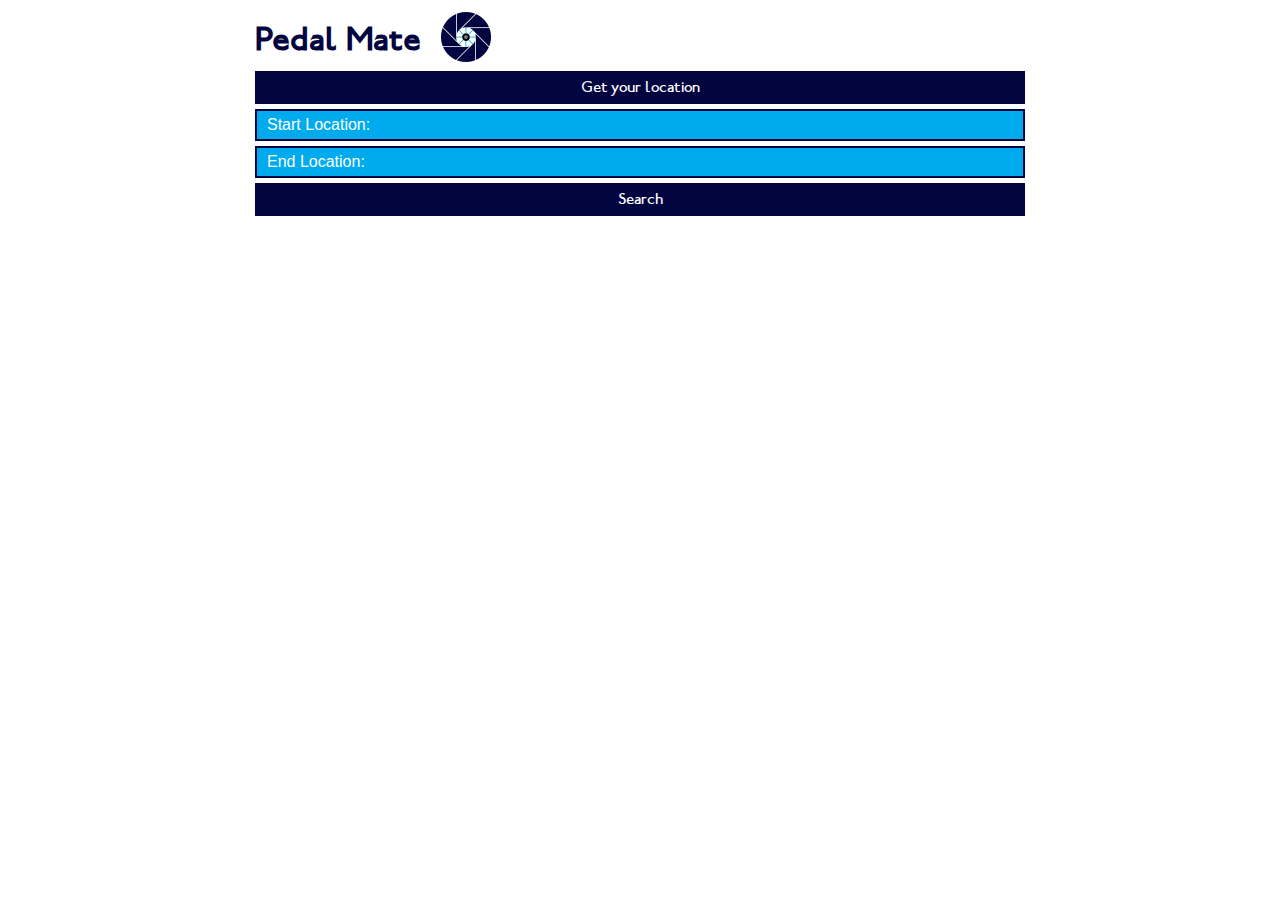
<file: www/index.html>
<!doctype html>
<!--Mobile Site -->
<html lang="">
    <head>
        <script src="http://ajax.googleapis.com/ajax/libs/jquery/1.11.1/jquery.min.js"></script>
          <script src="http://maps.google.com/maps/api/js?sensor=true"></script>
        
        <meta charset="utf-8">
        <meta http-equiv="X-UA-Compatible" content="IE=edge">
        <title></title>
        <meta name="description" content="">
        <meta name="viewport" content="width=device-width, initial-scale=1">

        <link rel="stylesheet" href="Style/screen.css">
    </head>
    <body>
        <header>
            <div class="title"><h1>Pedal Mate</h1> 
            <img class="logo" src="logo.png" width="50px"/></header> </div>
            <p class='errors'></p>
            <button class="button" id="getLocation">Get your location</button>
        <form>
        <section class="leaving-from">
	        <label for="start">Start Location: </label>
			<span><input id="start-position" type="text" name="start"/></span>
        </section>        
        <section class="destination">
	        <label for="end">End Location: </label>
			<span><input id="end-position" type="text" name="end"/></span>
        </section>
            <button class="button" id="searchButton">Search</button>
        </form>  
        <div class="map" id="map"> </div>
        <section class="direction-list"> 
            <h2> Directions </h2> 
            <ol id="directions"> 
            </ol> 
        </section>
  <script src="JS/script.js" type="text/javascript"></script>
     </body>
</html>
</file>
<file: www/Style/screen.css>
/* apply a natural box layout model to all elements */
*, *:before, *:after {
  -moz-box-sizing: border-box; -webkit-box-sizing: border-box; box-sizing: border-box;
	padding:0;
  	margin: 0;
 }
@font-face {
    font-family: 'london_tubenormal';
    src: url('../Fonts/london-tube-webfont.eot');
    src: url('../Fonts/london-tube-webfont.eot?#iefix') format('embedded-opentype'),
         url('../Fonts/london-tube-webfont.woff') format('woff'),
         url('../Fonts/london-tube-webfont.ttf') format('truetype'),
         url('../Fonts/london-tube-webfont.svg#london_tubenormal') format('svg');
    font-weight: normal;
    font-style: normal;

}

body {
	width:100%;
	font-family: "Helvetica Neue", Helvetica, Arial, sans-serif;
	padding: 0 15px;
	max-width: 800px;
	margin: auto;
    }

    h1, h2, h3, h4, h5, h6 {
    	font-family: 'london_tubenormal';
    }
.direction-list {
	
	display: none;
	border:2px solid #030540;
	padding: 5px 10px 5px 30px;
	color: #ffffff;
	background-color: #00abed;
	margin-top: 5px;
    margin-bottom: 5px;
}
.destination {
	border:2px solid #030540;
	padding: 1px 1px 1px 5px;
	color: #ffffff;
	background-color: #00abed;
	margin-top: 5px;
    margin-bottom: 5px;
 	font-family: "Helvetica Neue", Helvetica, Arial, sans-serif;
    padding: 5px 10px 5px 10px;
    overflow: auto;
}

.leaving-from {
	border:2px solid #030540;
	padding: 1px 1px 1px 5px;
	color: #ffffff;
	background-color: #00abed;
	margin-top: 5px;
    margin-bottom: 5px;
    font-family: "Helvetica Neue", Helvetica, Arial, sans-serif;
    padding: 5px 10px 5px 10px;
    overflow: auto;
}

header {
	color: #030540;
	padding-bottom: 15px;
}

header h1 {
	display: inline-block;
	margin: 0;
}

.logo {
	position: relative;
	top: 12px;
	margin-left: 16px;
}

.button {
	font-family: 'london_tubenormal';
	border:2px solid #030540;
	color: #ffffff;
	background-color: #030540;
    width:100%;
    font-size: 15px;
    padding:7px;
}

.button:hover {
	background-color: #730540
}
.map{
	height: 320px;
	display: none;
}
.title {
	margin: auto;
	width: 100%;
}

ol{
	font-family: "Helvetica Neue", Helvetica, Arial, sans-serif;
}

li {
margin-left: 0;
margin-right: 10%;
margin-top: .5em;
margin-bottom: .5em;
}

label {
    float: left
}
span {
    display: block;
    overflow: hidden;
    padding: 0 4px 0 6px
}
input {
    width: 100%;
    border: 0px rgba(0,0,0,0);
    margin-left: 10px;
	background-color: rgba(255,255,255,0);
	color: white;
	font-size: 16px;
}
</file>
